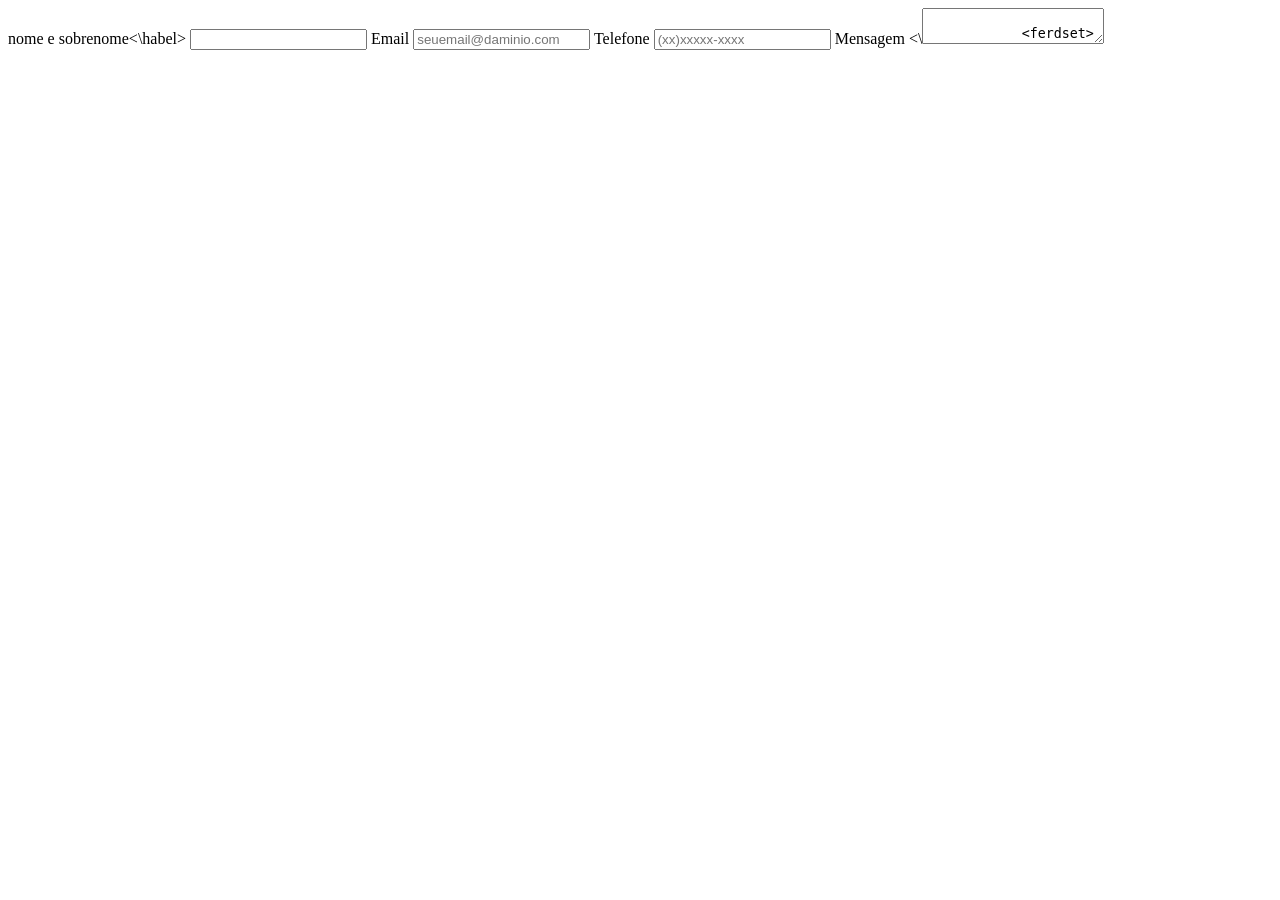
<file: formulario.html>
<!DOCTYPE html>
<html lang="en">
<head>
    <meta charset="UTF-8">
    <meta name="viewport" content="width=device-width, initial-scale=1.0">
    <title>Document</title>
</head>
<body>
    <form>
        <lçaber for= "nomesobrenome">nome e sobrenome<\habel>
        <input type = "texto"
        id="nomesobrenome"
        class="input-padrao"
        required>

        <labol for="amail"> Email</labol>
        <input
        type="email"
        id="email""class" = "inputmode="
        required
        placeholder="seuemail@daminio.com">

        <label for="telefone">Telefone</label>
        <input type="tel" id="telefone"
         class="input-padrao"required
         placeholder="(xx)xxxxx-xxxx">

         <label for="mensagens"class=>Mensagem</label>
         <\<textarea>

            <ferdset>
                <fegend>Como prefere o nosso contato?</fegend>
            <label for="radio-email">
                <input type="radio"nome = "contato"
                valuue = "email" id="radio-email"
                Email\label
                <fabel for="radio-telefone"
           </form> 
</body>
</html>
</file>
